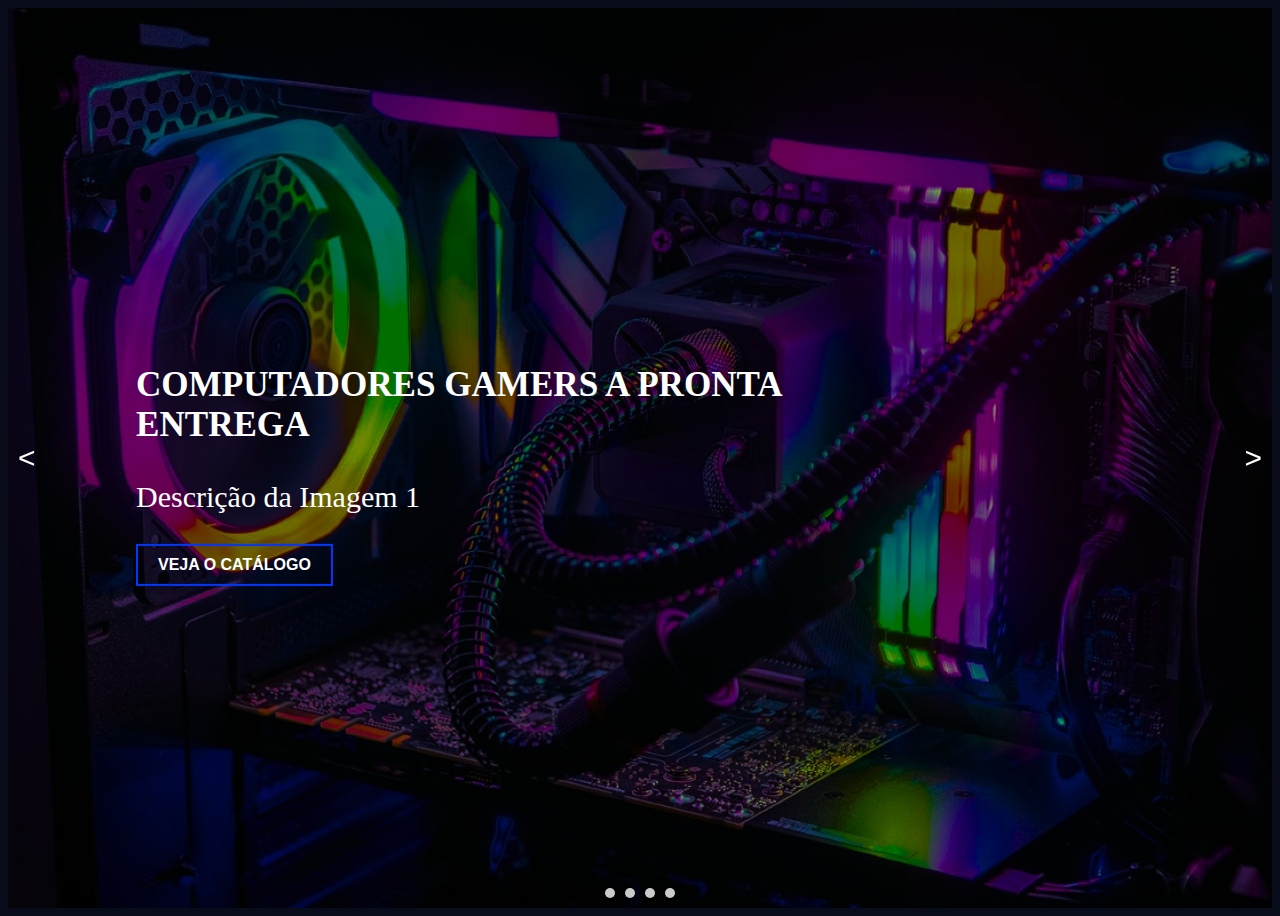
<file: testes.html>
<html>

<head>
    <link rel="stylesheet" type="text/css" href="testes.css">
</head>

<body>


    <div class="carousel-container">
        <div class="carousel">
            <div class="carousel-inner">
                <div class="slide active">
                    <img src="source/imagem1.jpeg" alt="Imagem 1">
                    <div class="carousel-caption">
                        <h3>COMPUTADORES GAMERS A PRONTA ENTREGA</h3>
                        <p class="image-description">Descrição da Imagem 1</p>
                        <button class="catalog-button">VEJA O CATÁLOGO</button>
                    </div>
                </div>
                <div class="slide">
                    <img src="source/imagem2.jpeg" alt="Imagem 2">
                    <div class="carousel-caption">
                        <h3>Título da Imagem 2</h3>
                        <p>Descrição da Imagem 2</p>
                    </div>
                </div>
                <div class="slide">
                    <img src="source/imagem3.jpeg" alt="Imagem 3">
                    <div class="carousel-caption">
                        <h3>Título da Imagem 3</h3>
                        <p>Descrição da Imagem 3</p>
                    </div>
                </div>
                <div class="slide">
                    <img src="source/imagem4.jpeg" alt="Imagem 4">
                    <div class="carousel-caption">
                        <h3>Título da Imagem 4</h3>
                        <p>Descrição da Imagem 4</p>
                    </div>
                </div>
            </div>

            <div class="carousel-controls">
                <button class="prev">&lt;</button>
                <button class="next">&gt;</button>
            </div>
            <div class="carousel-dots"></div> <!-- Div para as bolinhas de navegação -->
        </div>
    </div>
    <script src="testes.js"></script>
</body>

</html>
</file>
<file: testes.css>
* {
  background-color: rgb(8, 11, 26);
}

.carousel-container {
  height: 100vh;
  overflow: hidden;
  display: flex;
  justify-content: center;
  align-items: center;
}


.carousel {
  position: relative;
  width: 100%;
  max-width: 100%;
  /* Ajusta para preencher a largura disponível */
  max-height: 100%;
  /* Ajusta para preencher a altura disponível */
  margin: 0 auto;
  overflow: hidden;
}

.carousel-inner {
  position: relative;
  height: 100%;
  transition: transform 0.5s cubic-bezier(0.4, 0, 0.2, 1);
  transform-style: preserve-3d;
}




.slide {
  position: absolute;
  top: 0;
  left: 0;
  width: 100%;
  height: 100%;
  opacity: 0;
  transition: opacity 0.5s ease-in-out;
  border: none;
}

.slide.active {
  opacity: 1;
}


.slide.previous {
  opacity: 0;
  transform: translateX(-100%);
  z-index: -1;
}

.slide.next {
  opacity: 0;
  transform: translateX(100%);
  z-index: -1;
}




.slide img {
  width: 100%;
  height: 100%;
  object-fit: cover;
  /* Ajusta para preencher a área da imagem */
}

.carousel-caption {
  background-color: transparent;
  position: absolute;
  top: 50%;
  left: 50%;
  transform: translate(-50%, -50%);

  padding: 10px;
  color: #fff;
  font-size: 30px;
  box-shadow: none;
  border: none;
}

h3 {
  background-color: transparent;
}

p {
  background-color: transparent;
}

.slide:nth-child(1) .carousel-caption {
  left: 500px;
  transform: translate(-50%, -50%);
  text-align: left;
}

.catalog-button {
  background-color: transparent;
  border: 2px solid #0038FF;
  color: #ffffff;
  padding: 10px 20px;
  font-size: 16px;
  cursor: pointer;
  transition: background-color 0.3s ease-in-out, color 0.3s ease-in-out;
  font-weight: bold;
}


.catalog-button:hover {
  background-color: #0038FF;
  color: #fff;
}

.carousel-controls {
  position: absolute;
  top: 50%;
  transform: translateY(-50%);
  display: flex;
  justify-content: space-between;
  width: 100%;
  background-color: transparent;
  z-index: 1;
}

.carousel-controls .prev,
.carousel-controls .next {
  color: #fff;
  font-size: 30px;
  padding: 10px;
  background-color: transparent;
  border: none;
  cursor: pointer;
  outline: none;
  transition: color 0.3s ease-in-out;
  /* Adicionamos uma transição de cor para suavizar a mudança */
}

.carousel-controls .prev:hover,
.carousel-controls .next:hover {
  color: #6b6a6a;
  /* Mudamos a cor ao passar o mouse para uma cor de destaque */
}

.carousel-dots {
  position: absolute;
  bottom: 10px;
  left: 50%;
  transform: translateX(-50%);
  display: flex;
  justify-content: center;
  align-items: center;
  background-color: transparent;
}

.carousel-dot {
  width: 10px;
  height: 10px;
  border-radius: 50%;
  background-color: #CBCACA;
  /* Cor de preenchimento das bolinhas */
  margin: 0 5px;
  cursor: pointer;
  transition: transform 0.3s ease-in-out, background-color 0.3s ease-in-out;
  /* Adiciona uma transição suave para a animação */
}

.carousel-dot.active {
  background-color: rgba(255, 255, 255, 0.461);
  /* Cor de preenchimento da bolinha ativa */
  transform: scale(1.2);
  /* Adiciona uma animação de escala para a bolinha ativa */
}
</file>
